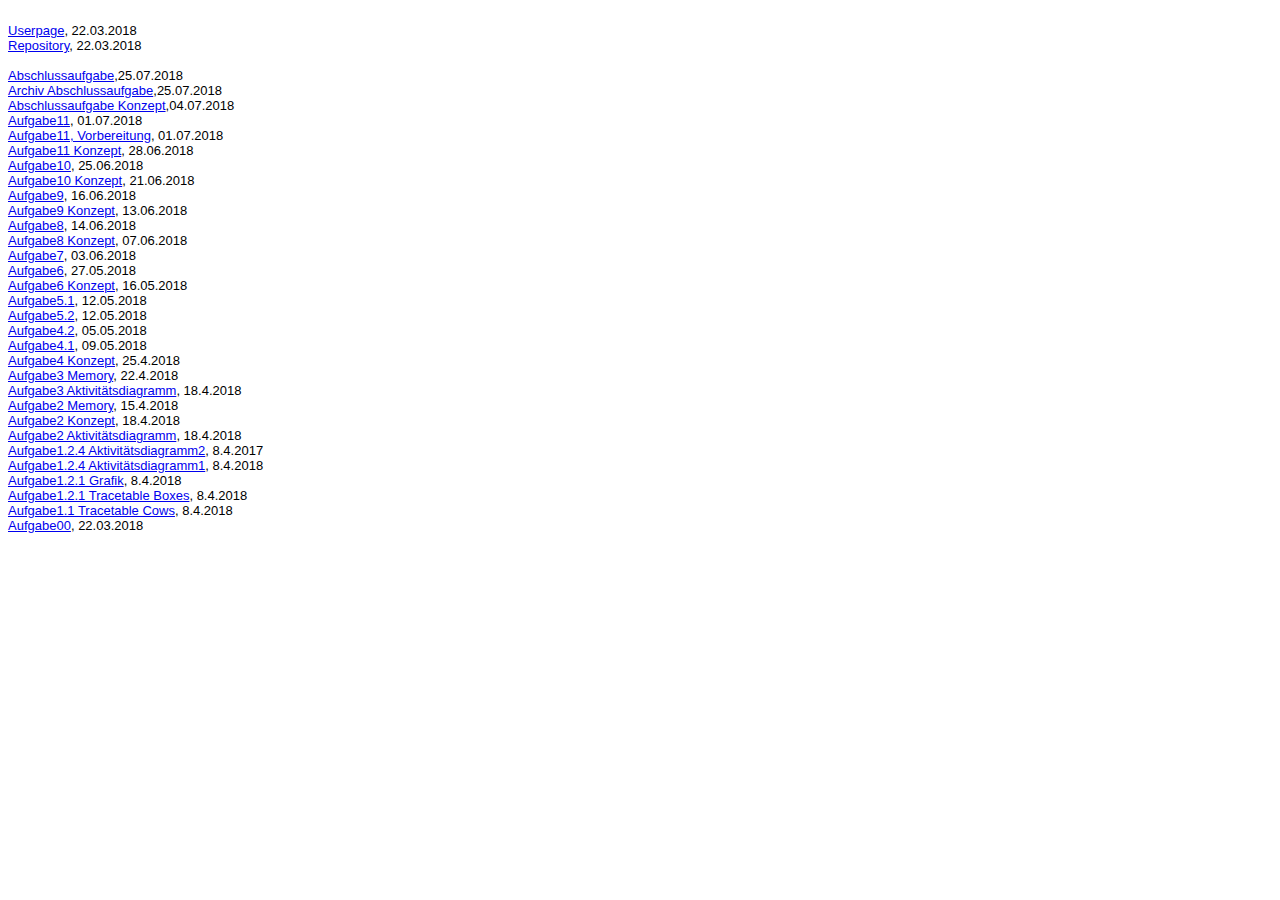
<file: Steckbrief/steckbrief.htm>
<!DOCTYPE html>
<html>
<head>
<meta charset="utf-8" />
<title>Steckbrief</title>
<style>
body {
	font-family: arial;
	font-size: small;
	background: #eeeee
}
</style>
</head>
<body>
	<!-- Hier die Links zu den gelösten Aufgaben einstellen, aktuelle oben, alte stehen lassen! Format: Aufgabenbezeichnung, Datum -->
	<br>
	<a href="https://lauragiannotta.github.io/" target="_blank">Userpage</a>, 22.03.2018<br> 
	<a href="https://github.com/lauragiannotta" target="_blank">Repository</a>, 22.03.2018<br>
	<br>
	

	
	
	<a href="https://lauragiannotta.github.io/EIA2/Abschlussaufgabe/Abschluss.html" target="_blank">Abschlussaufgabe</a>,25.07.2018<br> 
	<a href="https://lauragiannotta.github.io/EIA2/Abschlussaufgabe/EIA2_Abschlussaufgabe.zip" target="_blank">Archiv Abschlussaufgabe</a>,25.07.2018<br>
	<a href="https://lauragiannotta.github.io/EIA2/Abschlussaufgabe/AbschlussZept.jpeg" target="_blank">Abschlussaufgabe Konzept</a>,04.07.2018<br> 
	<a href="https://lauragiannotta.github.io/EIA2/Aufgabe11/fish3.html" target="_blank">Aufgabe11</a>, 01.07.2018<br>
	<a href="https://lauragiannotta.github.io/EIA2/Aufgabe11/Aufgabe11.1/Start.html " target="_blank">Aufgabe11, Vorbereitung</a>, 01.07.2018<br>	
 	<a href="https://lauragiannotta.github.io/EIA2/Aufgabe11/eiaze.jpeg" target="_blank">Aufgabe11 Konzept</a>, 28.06.2018<br> 
	<a href="https://lauragiannotta.github.io/EIA2/Aufgabe10/fish2.html" target="_blank">Aufgabe10</a>, 25.06.2018<br>
 	<a href="https://lauragiannotta.github.io/EIA2/Aufgabe10/EIAZept.jpeg" target="_blank">Aufgabe10 Konzept</a>, 21.06.2018<br> 
	<a href="https://lauragiannotta.github.io/EIA2/Aufgabe9/fish.html" target="_blank">Aufgabe9</a>, 16.06.2018<br>
	<a href="https://lauragiannotta.github.io/EIA2/Aufgabe9/AiaZept.jpeg" target="_blank">Aufgabe9 Konzept</a>, 13.06.2018<br> 
	<a href="https://lauragiannotta.github.io/EIA2/Aufgabe8/Aufgabe8.html" target="_blank">Aufgabe8</a>, 14.06.2018<br>
	<a href="https://lauragiannotta.github.io/EIA2/Aufgabe8/Eiazeppppt.jpeg" target="_blank">Aufgabe8 Konzept</a>, 07.06.2018<br> 
	<a href="https://mongodbrowser.herokuapp.com/?u=Database&p=eiasuggs1&a=ds147440.mlab.com:47440/eia2database&n=eia2database&c=Collection" target="_blank">Aufgabe7</a>, 03.06.2018<br>
	<a href="https://lauragiannotta.github.io/EIA2/Aufgabe6/DatabaseClient.html" target="_blank">Aufgabe6</a>, 27.05.2018<br>
	<a href="https://lauragiannotta.github.io/EIA2/Aufgabe6/Eiazept.jpeg" target="_blank">Aufgabe6 Konzept</a>, 16.05.2018<br> 
	<a href="https://lauragiannotta.github.io/EIA2/Aufgabe5/Heroku.html" target="_blank">Aufgabe5.1</a>, 12.05.2018<br> 
	<a href="https://eiaherokuapp.herokuapp.com/?a=20&b=10" target="_blank">Aufgabe5.2</a>, 12.05.2018<br> 
	<a href="https://lauragiannotta.github.io/EIA2/Aufgabe4/4.2/Memory.html" target="_blank">Aufgabe4.2</a>, 05.05.2018<br> 
	<a href="https://lauragiannotta.github.io/EIA2/Aufgabe4/4.1/DatabaseClient.html" target="_blank">Aufgabe4.1</a>, 09.05.2018<br>
	<a href="https://lauragiannotta.github.io/EIA2/Aufgabe4/konzept4.jpeg " target="_blank">Aufgabe4 Konzept</a>, 25.4.2018<br>	
	<a href="https://lauragiannotta.github.io/EIA2/Aufgabe3/Aufgabe3.html" target="_blank">Aufgabe3 Memory</a>, 22.4.2018<br>
	<a href="https://lauragiannotta.github.io/EIA2/Aufgabe3/Aktivitätsdiagramm(2).jpeg" target="_blank">Aufgabe3 Aktivitätsdiagramm</a>, 18.4.2018<br>
	<a href="https://lauragiannotta.github.io/EIA2/Aufg2/Aufg2.html" target="_blank">Aufgabe2 Memory</a>, 15.4.2018<br>
	<a href="https://lauragiannotta.github.io/EIA2/Aufg2/Konzept.jpeg" target="_blank">Aufgabe2 Konzept</a>, 18.4.2018<br>
	<a href="https://lauragiannotta.github.io/EIA2/Aufg2/Aktivitätsdiagramm.jpeg" target="_blank">Aufgabe2 Aktivitätsdiagramm</a>, 18.4.2018<br>
	<a href="https://lauragiannotta.github.io/EIA2/Aufgabe2/Aktivität2.jpeg" target="blank">Aufgabe1.2.4 Aktivitätsdiagramm2</a>, 8.4.2017<br>
	<a href="https://lauragiannotta.github.io/EIA2/Aufgabe2/Aktivität1.jpeg" target="blank">Aufgabe1.2.4 Aktivitätsdiagramm1</a>, 8.4.2018<br>
	<a href="https://lauragiannotta.github.io/EIA2/Aufgabe2/BoxesGrafik.jpeg" target="blank">Aufgabe1.2.1 Grafik</a>, 8.4.2018<br>
	<a href="https://lauragiannotta.github.io/EIA2/Aufgabe2/Boxes.pdf" target="blank">Aufgabe1.2.1 Tracetable Boxes</a>, 8.4.2018<br>
	<a href="https://lauragiannotta.github.io/EIA2/Aufgabe1/Cows.pdf" target="_blank">Aufgabe1.1 Tracetable Cows</a>, 8.4.2018<br>
	
	<a href="https://lauragiannotta.github.io/EIA2/Aufgabe00/Aufgabe00.html" target="_blank">Aufgabe00</a>, 22.03.2018<br>	

</body>
</html>
</file>
